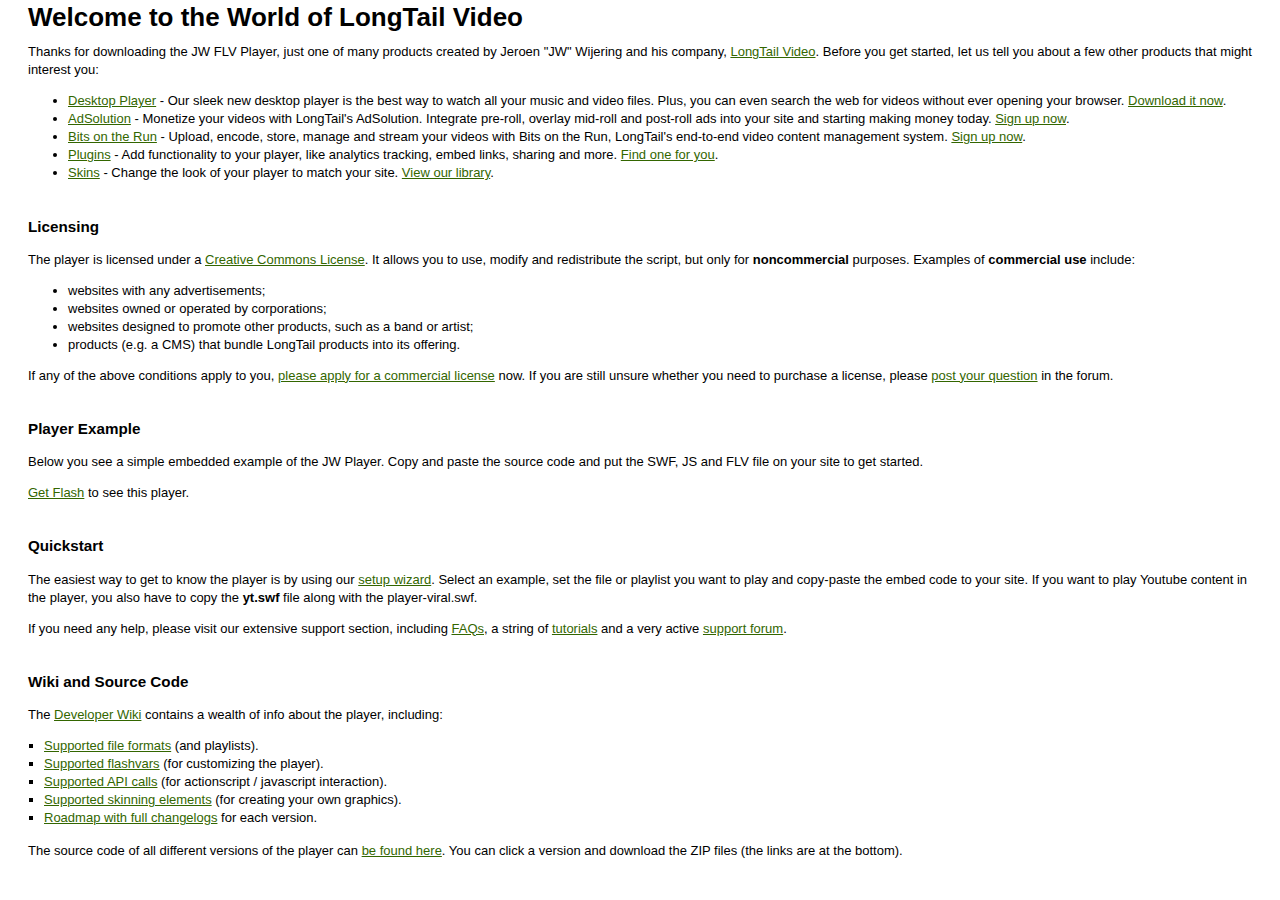
<file: сайт/readme.html>
<!DOCTYPE HTML PUBLIC "-//W3C//DTD HTML 4.01 Transitional//EN">
<html xmlns="http://www.w3.org/1999/xhtml">
<head>

	<title>JW Player for Flash</title>

	<style type="text/css">
		body { background-color: #fff; padding: 0 20px; color:#000; font: 13px/18px Arial, sans-serif; }
		a { color: #360; }
		h3 { padding-top: 20px; }
		ol { margin:5px 0 15px 16px; padding:0; list-style-type:square; }
	</style>

</head>
<body>

	<h1>Welcome to the World of LongTail Video</h1>
	<p>Thanks for downloading the JW FLV Player, just one of many products created by Jeroen "JW" Wijering and his company, <a href="http://www.longtailvideo.com">LongTail Video</a>.  Before you get started, let us tell you about a few other products that might interest you:</p>

<ul>
<li><a href="http://www.longtailvideo.com/players/jw-desktop-player/">Desktop Player</a> - Our sleek new desktop player is the best way to watch all your music and video files.  Plus, you can even search the web for videos without ever opening your browser.  <a href="http://www.longtailvideo.com/players/jw-desktop-player/">Download it now</a>.</li>
<li><a href="http://www.longtailvideo.com/referral.aspx?page=pubreferral&ref=oryixfvlxlptwph">AdSolution</a> - Monetize your videos with LongTail's AdSolution.  Integrate pre-roll, overlay mid-roll and post-roll ads into your site and starting making money today.  <a href="http://www.longtailvideo.com/referral.aspx?page=pubreferral&ref=oryixfvlxlptwph">Sign up now</a>.</li>
<li><a href="http://www.bitsontherun.com/via/longtailvideo">Bits on the Run</a> - Upload, encode, store, manage and stream your videos with Bits on the Run, LongTail's end-to-end video content management system.  <a href="http://www.bitsontherun.com/via/longtailvideo">Sign up now</a>.</li>
<li><a href="http://www.longtailvideo.com/addons/plugins">Plugins</a> - Add functionality to your player, like analytics tracking, embed links, sharing and more.  <a href="http://www.longtailvideo.com/addons/plugins">Find one for you</a>.</li>
<li><a href="http://www.longtailvideo.com/addons/skins">Skins</a> - Change the look of your player to match your site.  <a href="http://www.longtailvideo.com/addons/skins">View our library</a>.</li>
</ul>


	<h3>Licensing</h3>
	<p>The player is licensed under a <a href="http://creativecommons.org/licenses/by-nc-sa/2.0/">Creative Commons License</a>. It allows you to use, modify and redistribute the script, but only for <b>noncommercial</b> purposes. Examples of <b>commercial use</b> include: 
	
	<ul>
	<li>websites with any advertisements; </li>
	<li>websites owned or operated by corporations; </li>
	<li>websites designed to promote other products, such as a band or artist;</li>
	<li>products (e.g. a CMS) that bundle LongTail products into its offering. </li>
	</ul>
	
	If any of the above conditions apply to you, <a href="http://www.longtailvideo.com/players/order" title="Order commercial licenses">please apply for a commercial license</a> now.  If you are still unsure whether you need to purchase a license, please <a href="http://www.longtailvideo.com/forum/">post your question</a> in the forum. </p>

	<h3>Player Example</h3>
	<p>Below you see a simple embedded example of the JW Player.  Copy and paste the source code and put the SWF, JS and FLV file on your site to get started.</p>

	<!-- START OF THE PLAYER EMBEDDING TO COPY-PASTE -->

	<script type="text/javascript" src="swfobject.js"></script>
	<script type="text/javascript">
		swfobject.registerObject("player","9.0.98","expressInstall.swf");
	</script>

	<object id="player" classid="clsid:D27CDB6E-AE6D-11cf-96B8-444553540000" name="player" width="328" height="200">
		<param name="movie" value="player-viral.swf" />
		<param name="allowfullscreen" value="true" />
		<param name="allowscriptaccess" value="always" />
		<param name="flashvars" value="file=video.flv&image=preview.jpg" />
		<object type="application/x-shockwave-flash" data="player-viral.swf" width="328" height="200">
			<param name="movie" value="player-viral.swf" />
			<param name="allowfullscreen" value="true" />
			<param name="allowscriptaccess" value="always" />
			<param name="flashvars" value="file=video.flv&image=preview.jpg" />
			<p><a href="http://get.adobe.com/flashplayer">Get Flash</a> to see this player.</p>
		</object>
	</object>

	<!-- END OF THE PLAYER EMBEDDING -->


	<h3>Quickstart</h3>
	<p>The easiest way to get to know the player is by using our <a href="http://www.longtailvideo.com/support/jw-player-setup-wizard">setup wizard</a>. Select an example, set the file or playlist you want to play and copy-paste the embed code to your site. If you want to play Youtube content in the player, you also have to copy the <b>yt.swf</b> file along with the player-viral.swf.</p>

	<p>If you need any help, please visit our extensive support section, including <a href="http://www.longtailvideo.com/support/faq">FAQs</a>, a string of <a href="http://www.longtailvideo.com/support/tutorials">tutorials</a> and a very active <a href="http://www.longtailvideo.com/support/forum">support forum</a>.</p>

	<h3>Wiki and Source Code</h3>
	<p>The <a href="http://developer.longtailvideo.com">Developer Wiki</a> contains a wealth of info about the player, including:</p>
	<ol>
		<li><a href="http://developer.longtailvideo.com/trac/wiki/FlashFormats">Supported file formats</a> (and playlists).</li>
		<li><a href="http://developer.longtailvideo.com/trac/wiki/FlashVars">Supported flashvars</a> (for customizing the player).</li>
		<li><a href="http://developer.longtailvideo.com/trac/wiki/FlashAPI">Supported API calls</a> (for actionscript / javascript interaction).</li>
		<li><a href="http://developer.longtailvideo.com/trac/wiki/FlashSkinning">Supported skinning elements</a> (for creating your own graphics).</li>
		<li><a href="http://developer.longtailvideo.com/trac/roadmap/">Roadmap with full changelogs</a> for each version.</li>
	</ol>
	<p>The source code of all different versions of the player can <a href="http://developer.longtailvideo.com/trac/browser/tags">be found here</a>. You can click a version and download the ZIP files (the links are at the bottom).</p>

</body>
</html>
</file>
